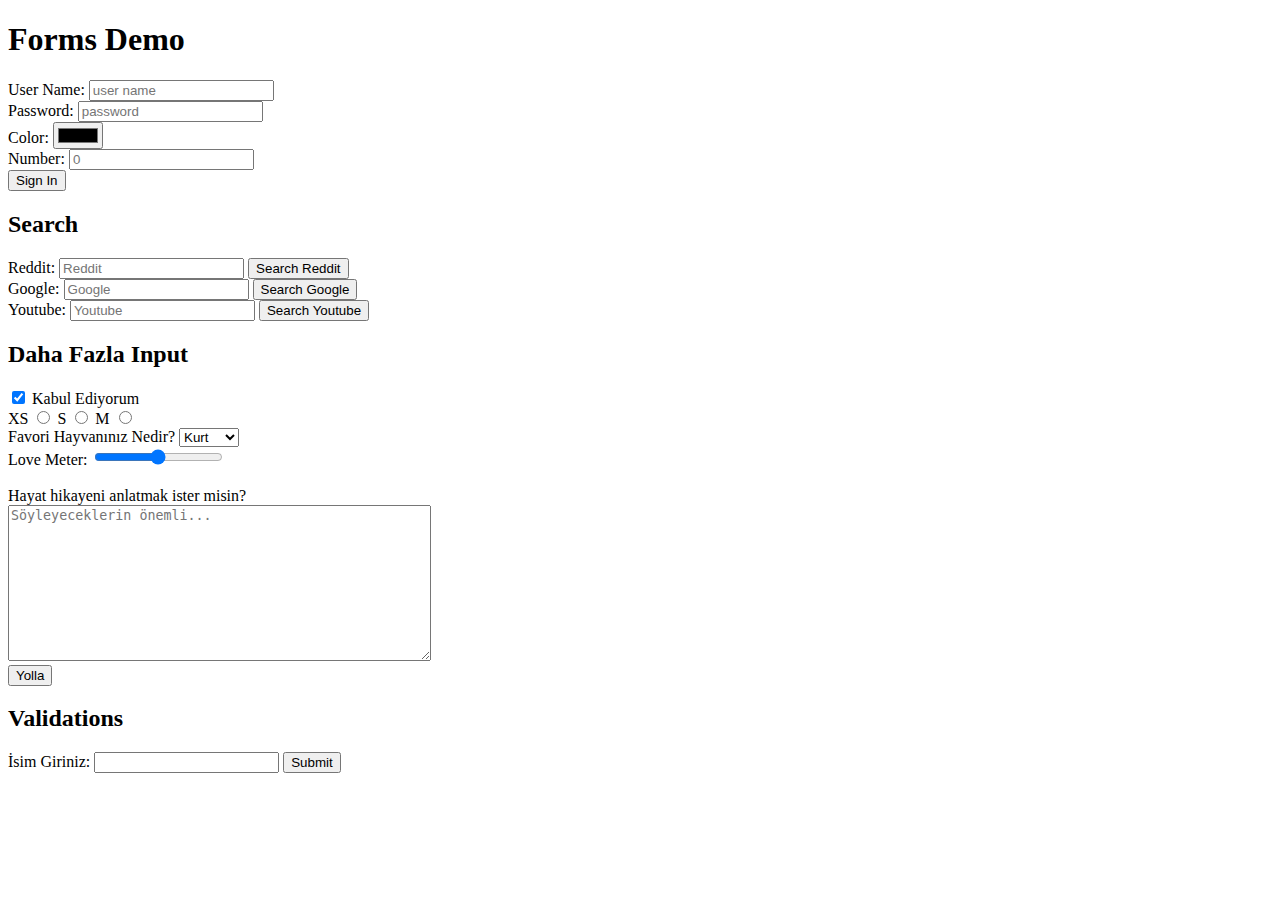
<file: form.html>
<!DOCTYPE html>
<html lang="en">
<head>
    <meta charset="UTF-8">
    <meta name="viewport" content="width=device-width, initial-scale=1.0">
    <title>Forms Demo</title>
</head>
<body>
    <h1> Forms Demo</h1>
    <form action="/index.html">
        <div>
            <label for="username">User Name:    </label>
            <input type="username" name="username" id="username" placeholder="user name"/>
        </div>
        <div>
            <label for="password">Password:     </label>
            <input type="password" name="password" id="password" placeholder="password"/>
        </div>
        <div>
            <label for="Color">Color:    </label>
            <input type="color" name="color" id="color" placeholder="color"/>
        </div>
        <div>
            <label for="number">Number:      </label>
            <input type="number" name="number" id="number" placeholder="0"/>
        </div>
        <button>Sign In</button>
    </form>
    <h2>Search</h2>
    <div>
        <form action="https://wwww.reddit.com/search">
            <div>
                <label for="redditSearch">Reddit:</label>
                <input type="text" name="q" id="redditSearch" placeholder="Reddit"/>
                <input type="submit" value="Search Reddit"/>
            </div>
            </form>
            <form action="https://www.google.com.tr/search">
            <div>
                <label for="googleSearch">Google:</label>
                <input type="text" name="q" id="googleSearch" placeholder="Google"/>
                <input type="submit" value="Search Google"/>
            </div>
        </form>
        <form action="https://www.youtube.com/results">
            <div>
                <label for="youtubeSearch">Youtube:</label>
                <input type="text" name="search_query" id="youtubeSearch" placeholder="Youtube"/>
                <input type="submit" value="Search Youtube"/>
            </div>
        </form>
    </div>
<h2>Daha Fazla Input</h2>
<form action="/birds">
<input type="checkbox" name="tos" id="agree" checked/>
<label for="agree">Kabul Ediyorum</label>
<div>
    <label for="xs">XS</label>
    <input type="radio" name="size" id="xs" value="xs">
    <label for="s">S</label>
    <input type="radio" name="size" id="s" value="s">
    <label for="m">M</label>
    <input type="radio" name="size" id="m" value="m">
</div>
<div>
    <label for="selectArea">Favori Hayvanınız Nedir?</label>
    <select name="animal" id="selectArea">
        <option value="cat" disabled>Kedi</option>
        <option value="dog">Köpek</option>
        <option value="fish">Balık</option>
        <option value="wolf" selected>Kurt</option>
    </select>
</div>
<div>
    <label for="loveMeter">Love Meter: </label>
    <input type="range" name="loveMeter" id="loveMeter" min="0" max="300" value="150" step="15">
</div>
<div>
    <br/>
    <label for="lifeStory">Hayat hikayeni anlatmak ister misin?</label><br/>
    <textarea name="story" id="lifeStory" cols="50" rows="10" placeholder="Söyleyeceklerin önemli..."></textarea>
</div>
<button>Yolla</button>
</form>
<h2>Validations</h2>
<form action="/spare">
    <label for="first">İsim Giriniz:</label>
    <input type="text" name="first" id="first" minlength="5" maxlength="25" required/>
    <button>Submit</button>
</form>
</body>
</html>
</file>
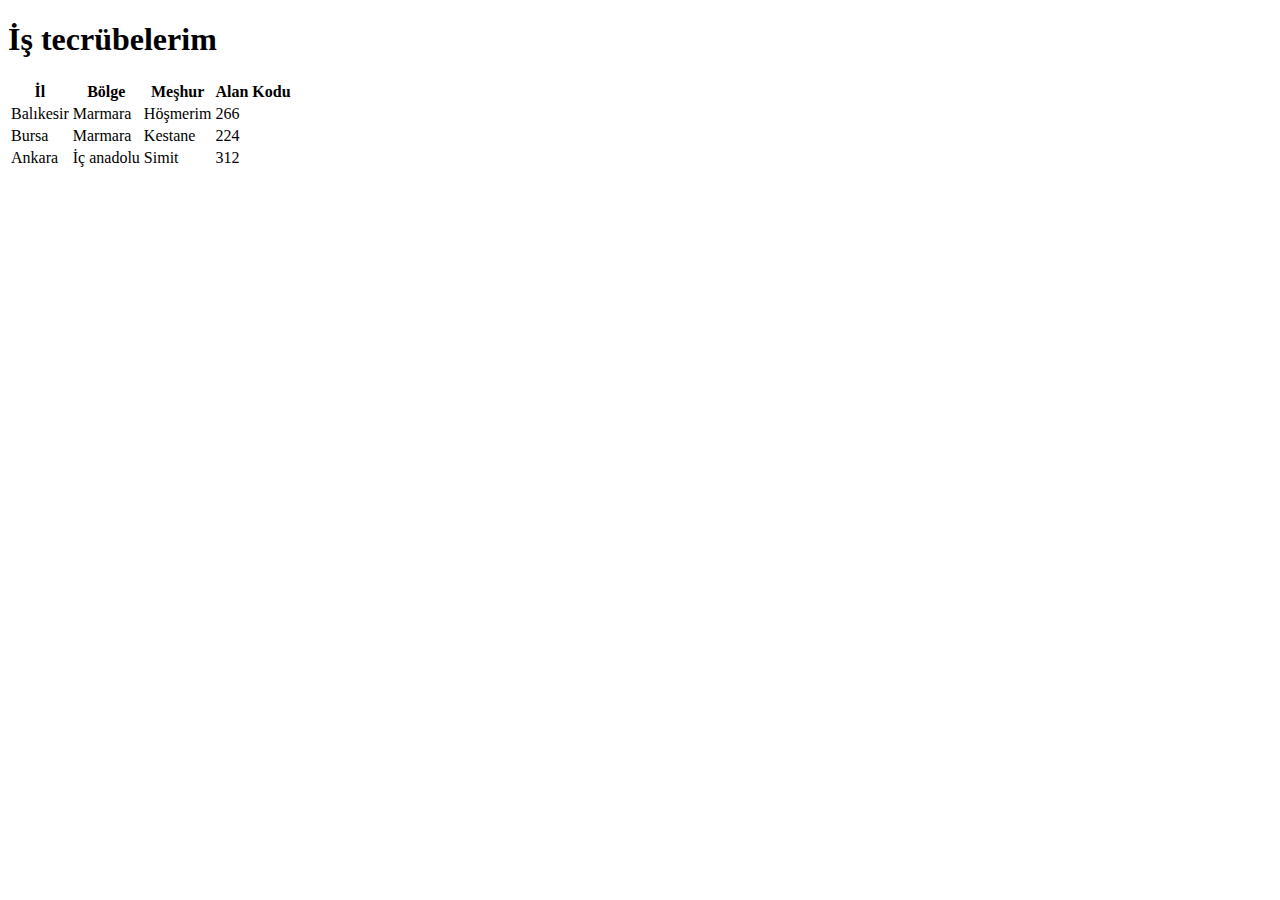
<file: table.html>
<!DOCTYPE html>
<html lang="eng">
    <head>
        <meta charset="UTF-8" />
        <meta name = "viewport" content="width=device-width, initial-scale=1.0"/>
        <title>Table Sample</title>
    </head>
    <body>
        <h1>İş tecrübelerim</h1>
        <table>
            <thead>
                <tr>
                    <th>İl</th>
                    <th>Bölge</th>
                    <th>Meşhur</th>
                    <th>Alan Kodu</th>
                </tr>
            </thead>
           <tbody>
            <tr>
                <td>Balıkesir</td>
                <td>Marmara</td>
                <td> Höşmerim</td>
                <td> 266</td>
            </tr>
            <tr>
                <td>Bursa</td>
                <td>Marmara</td>
                <td> Kestane</td>
                <td> 224</td>
            </tr>
            <tr>
                <td>Ankara</td>
                <td>İç anadolu</td>
                <td> Simit</td>
                <td> 312</td>
            </tr>
           </tbody>
        </table>
    </body>
</html>
</file>
